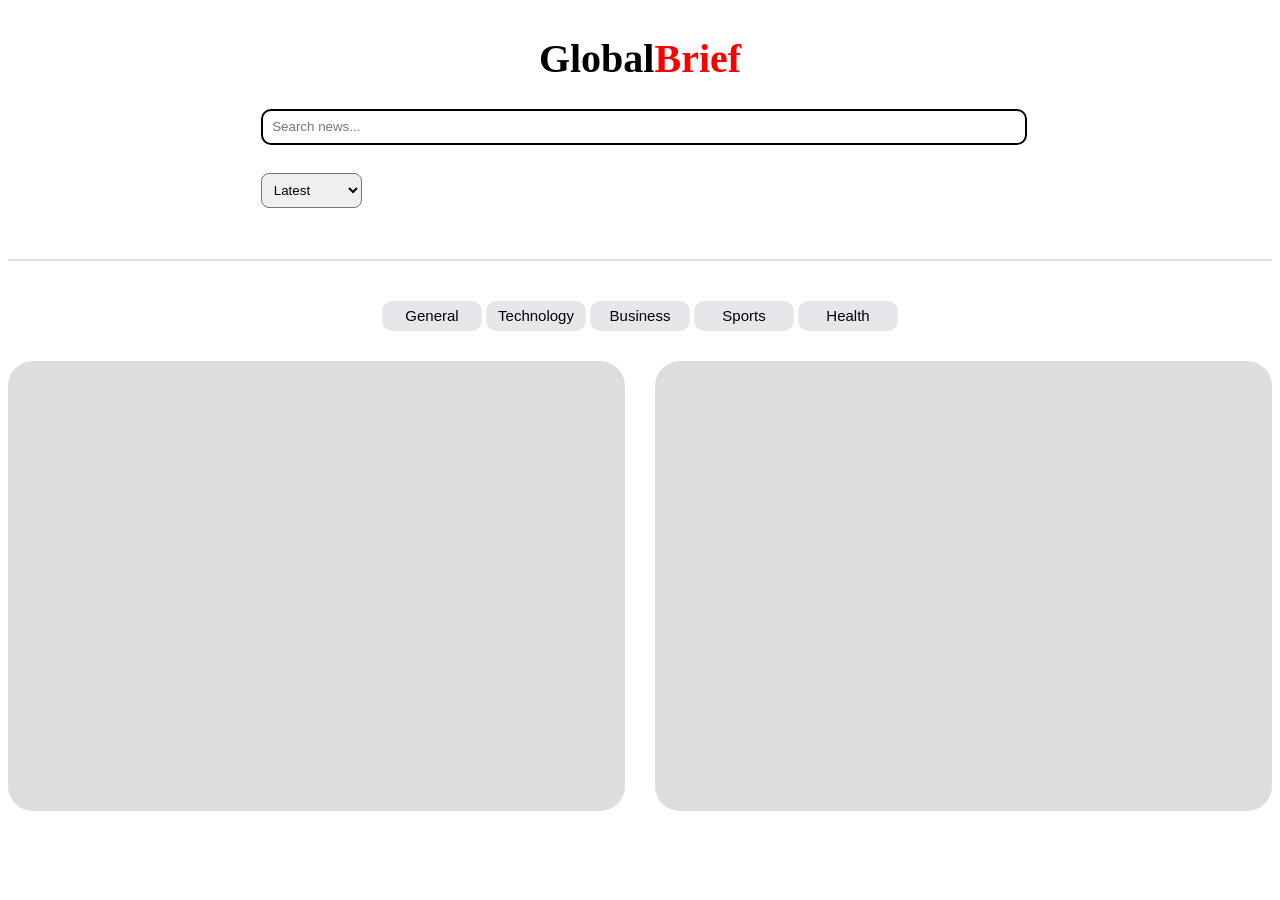
<file: index.html>
<!DOCTYPE html>
<html lang="en">
<head>
    <meta charset="UTF-8">
    <meta name="viewport" content="width=device-width, initial-scale=1.0">
    <title>GlobalBrief</title>
    <link rel="stylesheet" href="style.css">
</head>
<body>
    <div id="navbar">

        <h1 id="heading">Global<span style="color: red;">Brief</span></h1>


    </div>
    
    <input id="search" type="text" placeholder="  Search news..."><br><br>
    <select id="sort">
        <option value="publishedAt">Latest</option>
        <option value="relevance">Relevance</option>
    </select>

    <br><br>
    
    <div id="select">
        
        <div id="categories" class="categories">
            <button id="general" class="catBtn">General</button>
            <button id="technology" class="catBtn">Technology</button>
            <button id="business" class="catBtn">Business</button>
            <button id="sports" class="catBtn">Sports</button>
            <button id="health" class="catBtn">Health</button>
        </div>

        

    </div>

        <div id="main-box">

        

        <div id="card-grid-2">
          <div class="card-2"></div>
          <div class="card-2"></div>
        </div>

        <div id="card-grid-3">

        </div>


    </div>



    

<script src="script.js"></script>
</body>
</html>
</file>
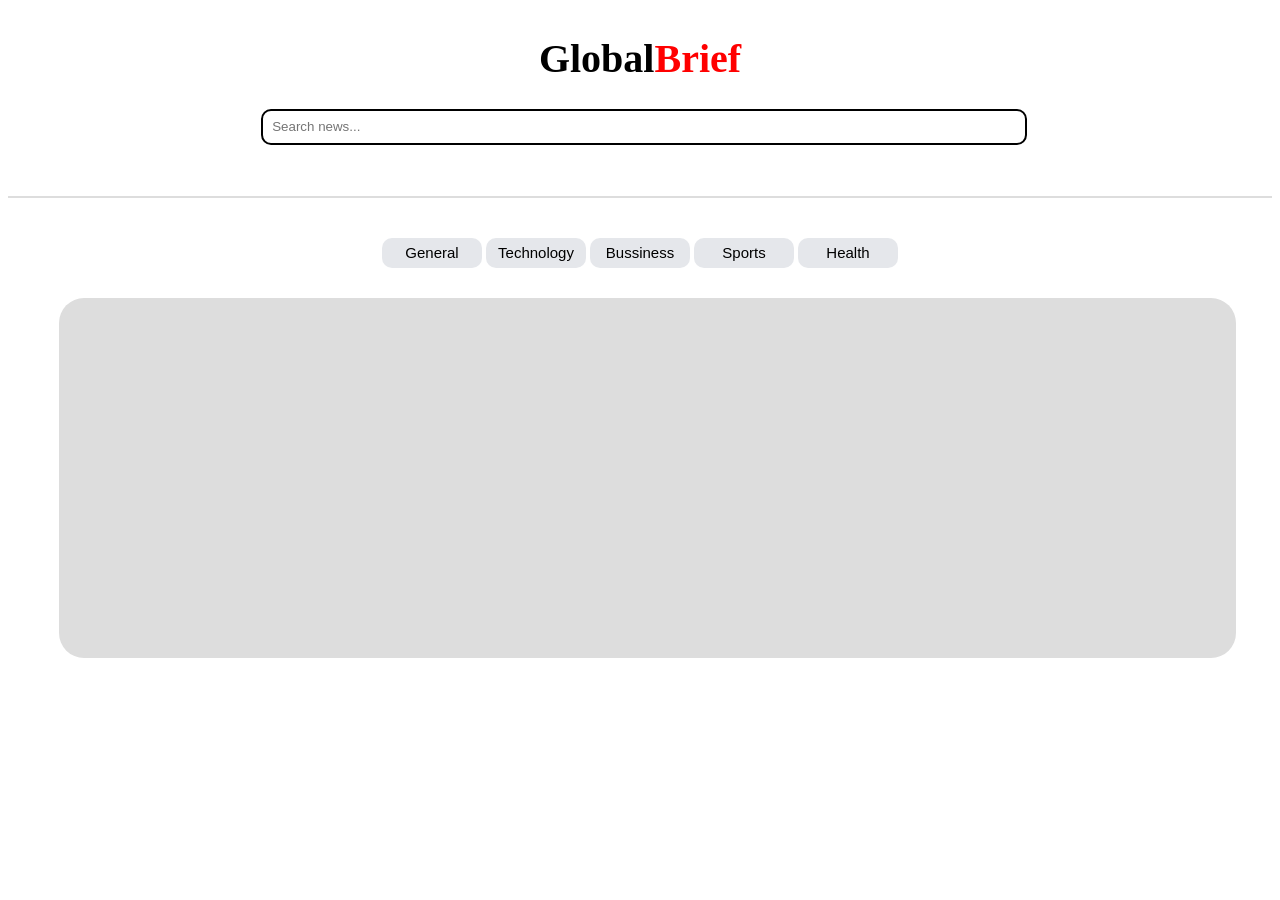
<file: main.html>
<!DOCTYPE html>
<html lang="en">
<head>
    <meta charset="UTF-8">
    <meta name="viewport" content="width=device-width, initial-scale=1.0">
    <title>Document</title>
    <link rel="stylesheet" href="main.css">
</head>
<body>
    <div id="navbar">

        <h1 id="heading">Global<span style="color: red;">Brief</span></h1>


    </div>
    
    <input id="search" type="text" placeholder="  Search news...">

    <br><br><br>
    
    <div id="select">
        
        <div id="categories" class="categories">
            <button id="General" class="cat-btn">General</button>
            <button id="Technology" class="cat-btn">Technology</button>
            <button id="Bussiness" class="cat-btn">Bussiness</button>
            <button id="Sports" class="cat-btn">Sports</button>
            <button id="Health" class="cat-btn">Health</button>
        </div>

        

    </div>

    <div id="main-card">
        
    </div>

    

    
</body>
</html>
</file>
<file: style.css>
body{
    background-color: #ffffff;
}

#navbar{
    display: flex;
    justify-content: center;
    align-items: center;
    padding: 0% 1%;

    
    
}

#search{
    width: 60%;
    height: 30px;
    border: 2px solid black;
    border-radius: 10px;
    margin-left: 20%;
    
}

#heading{
    font-weight: bolder;
    font-size: 40px;
}

#select{

    padding: 30px;

    border-top: 2px solid #ddd;

    display: flex;
    justify-content: space-evenly;
    

    margin-top: 15px;
    

}

.catBtn{
    background-color: #e5e7eb;
    height: 30px;
    width: 100px;
    font-size:15px ;
    border: none;
    border-radius: 10px;
    margin-top: 2%;

    transition: 0.2s;
    
    
    
}


.catBtn:hover{
    background-color: #111;
    color: white;
    cursor: pointer;
    transform: translateY(-5px);
}



.card-2{
    border-radius: 25px;
    background-color: #ddd;
    text-align: center;
    overflow: hidden;

    height: 50vh;
    width: 100%;
    margin-bottom: 30px;
    transition: 0.3s;          
}
.card-3{
    border-radius: 25px;
    background-color: #ddd;
    text-align: center;

    height: 35vh;
    width: 100%;
    display: flex;
    flex-direction: column;
    overflow: hidden;
    transition: 0.3s;
              
}
.card-2:hover{
    cursor: pointer;
    transform: scale(1.02);
}
.card-3:hover{
    cursor: pointer;
    transform: scale(1.02);
}

#card-grid-2{
    display: grid;
    grid-template-columns: 1fr;   
    gap: 30px;
}


@media (min-width: 600px){
    #card-grid-2{
        grid-template-columns: 1fr 1fr;
    }
}


@media (min-width: 900px){
    #card-grid-2{
        grid-template-columns: 1fr 1fr;
    }
}
#card-grid-3{
    display: grid;
    grid-template-columns: 1fr;   
    gap: 30px;
}


@media (min-width: 600px){
    #card-grid-3{
        grid-template-columns: 1fr 1fr;
    }
}


@media (min-width: 900px){
    #card-grid-3{
        grid-template-columns: 1fr 1fr 1fr 1fr;
    }}


#load-more{
    margin-left: 46.5%;
    height: 40px;
    width: 100px;
    transition: 0.3s;
    border: none;
    border-radius: 10px;
    background-color: #ddd;
    
}
#load-more:hover{
    
    background-color: red;
    color: white;
    
}

/* sorting button css */

#sort {
  margin-left: 20%;
  margin-top: 10px;
  padding: 8px;
  border-radius: 8px;
  display: flex;
 
}
</file>
<file: main.css>
#navbar{
    display: flex;
    justify-content: center;
    align-items: center;
    padding: 0% 1%;

    
    
}

#search{
    width: 60%;
    height: 30px;
    border: 2px solid black;
    border-radius: 10px;
    margin-left: 20%;
    
}

#heading{
    font-weight: bolder;
    font-size: 40px;
}

#select{

    padding: 30px;

    border-top: 2px solid #ddd;

    display: flex;
    justify-content: space-evenly;
    

    margin-top: 15px;
    

}

.cat-btn{
    background-color: #e5e7eb;
    height: 30px;
    width: 100px;
    font-size:15px ;
    border: none;
    border-radius: 10px;
    margin-top: 2%;

    transition: 0.2s;
    
    
    
}


.cat-btn:hover{
    background-color: #111;
    color: white;
    cursor: pointer;
    transform: translateY(-5px);
}

#main-card{
    
    width: 92vw;
    height: 40vh;
    margin-left: 4%;
    
    background-color: #ddd;

    border-radius: 25px;
}
</file>
